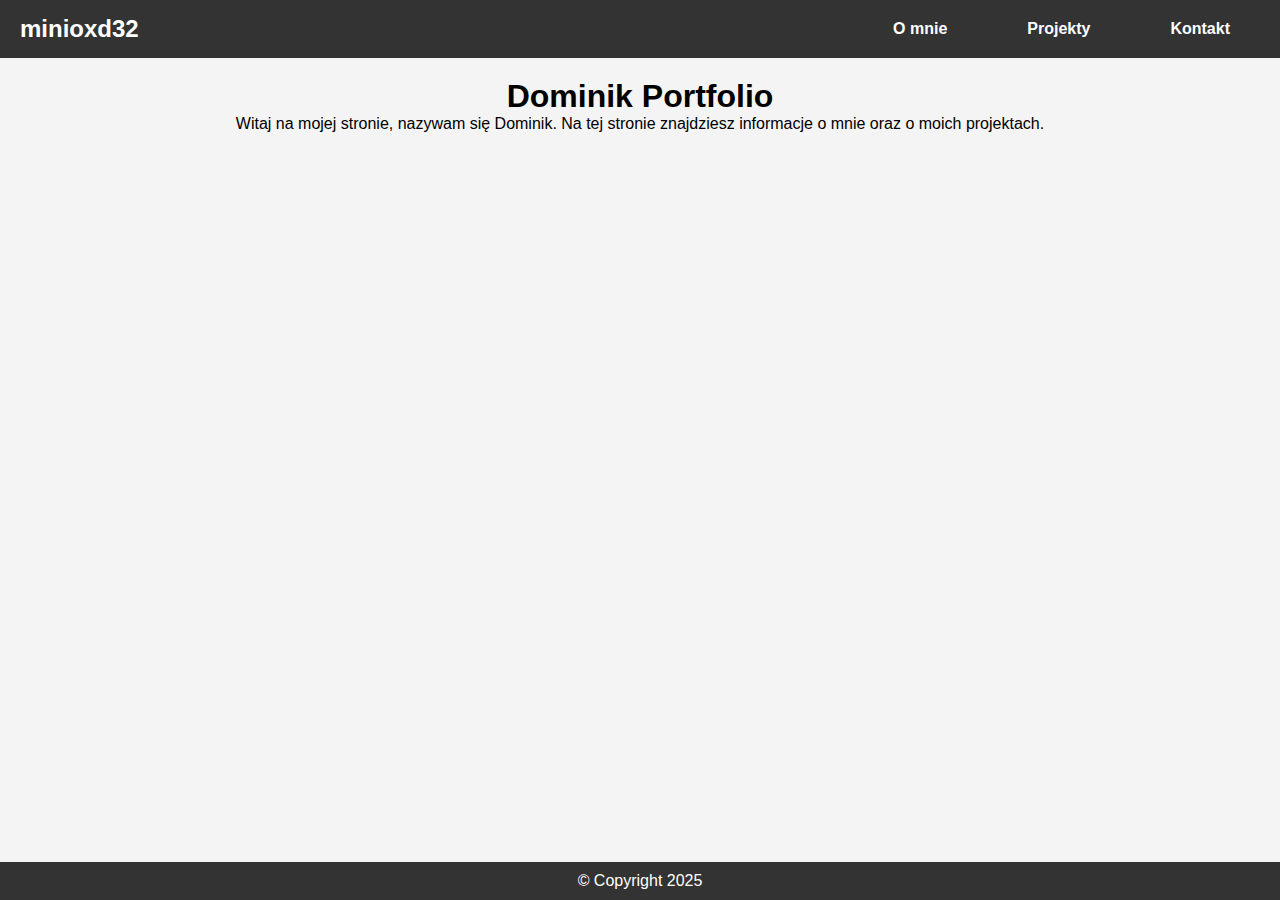
<file: index.html>
<!DOCTYPE html>
<html lang="pl">
  <head>
    <meta charset="UTF-8" />
    <meta name="viewport" content="width=device-width, initial-scale=1.0" />
    <title>Strona internetowa</title>
    <link rel="stylesheet" href="styles.css" />
  </head>
  <body>
    <nav class="nav">
      <div class="logo">minioxd32</div>
      <ul class="nav-links">
        <a href="about.html">O mnie</a>
        <a href="projects.html">Projekty</a>
        <a href="contact.html">Kontakt</a>
      </ul>
    </nav>
    <div class="responsive-container">
      <h1>Dominik Portfolio</h1>
      <div id="about">
        <p>
          Witaj na mojej stronie, nazywam się Dominik. Na tej stronie znajdziesz
          informacje o mnie oraz o moich projektach.
        </p>
      </div>
      <div id="projects"></div>
      <div id="contact"></div>
    </div>
    <footer>
      <p>&copy; Copyright 2025</p>
    </footer>
  </body>
</html>
</file>
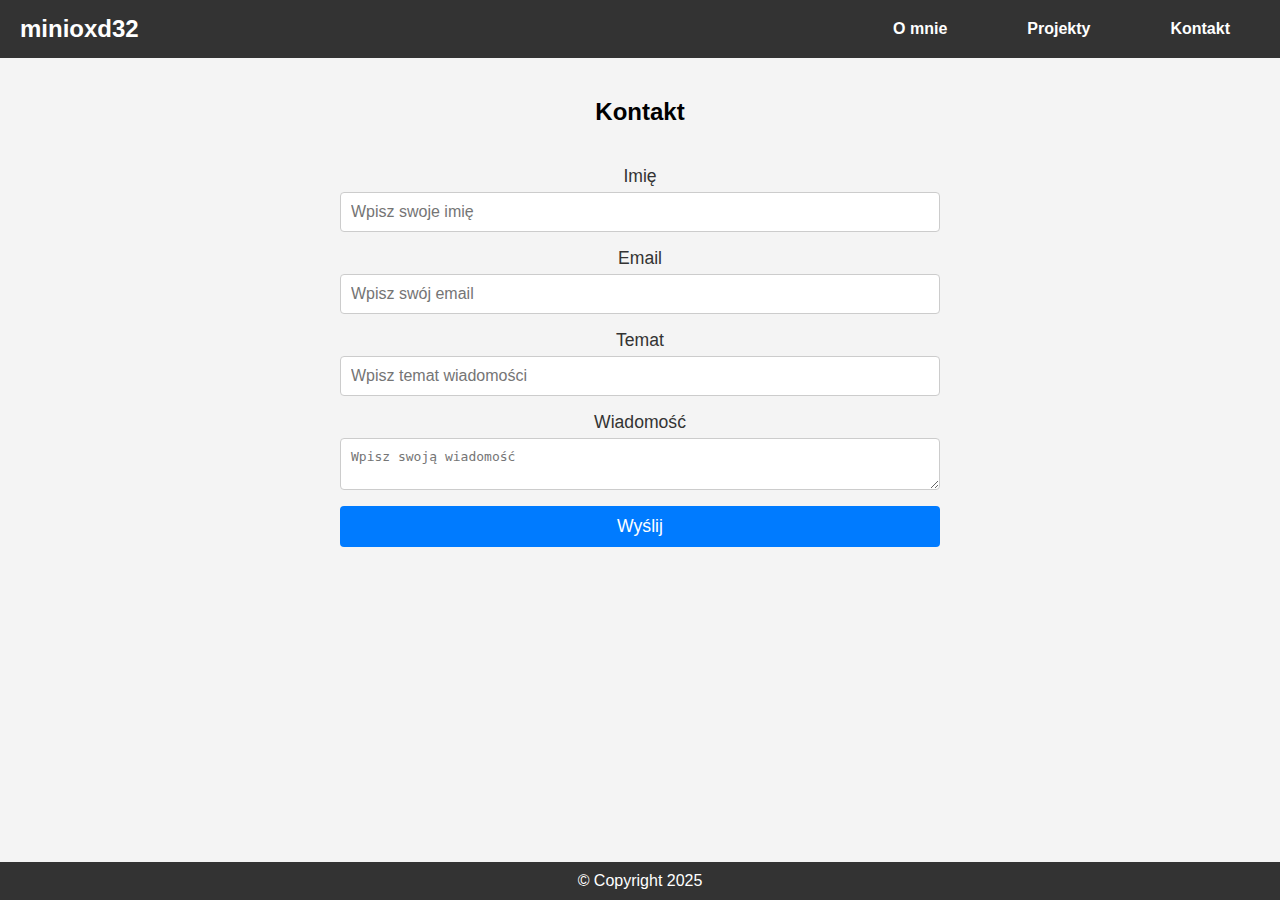
<file: contact.html>
<!DOCTYPE html>
<html lang="pl">
  <head>
    <meta charset="UTF-8" />
    <meta name="viewport" content="width=device-width, initial-scale=1.0" />
    <title>Kontakt</title>
    <link rel="stylesheet" href="styles.css" />
  </head>
  <body>
    <nav class="nav">
      <div class="logo">minioxd32</div>
      <ul class="nav-links">
        <a href="index.html">O mnie</a>
        <a href="projects.html">Projekty</a>
        <a href="contact.html">Kontakt</a>
      </ul>
    </nav>
    <div class="responsive-container">
      <form action="#" method="post" class="contact-form">
        <h2>Kontakt</h2>
        <div class="form-grid">
          <div class="form-group">
            <label for="name">Imię</label>
            <input
              type="text"
              id="name"
              name="name"
              placeholder="Wpisz swoje imię"
              required
            />
          </div>
          <div class="form-group">
            <label for="email">Email</label>
            <input
              type="email"
              id="email"
              name="email"
              placeholder="Wpisz swój email"
              required
            />
          </div>
          <div class="form-group">
            <label for="subject">Temat</label>
            <input
              type="text"
              id="subject"
              name="subject"
              placeholder="Wpisz temat wiadomości"
              required
            />
          </div>
          <div class="form-group">
            <label for="message">Wiadomość</label>
            <textarea
              id="message"
              name="message"
              placeholder="Wpisz swoją wiadomość"
              required
            ></textarea>
          </div>
          <button type="submit">Wyślij</button>
        </div>
      </form>
    </div>
    <footer>
      <p>&copy; Copyright 2025</p>
    </footer>
  </body>
</html>
</file>
<file: styles.css>
* {
    margin: 0;
    padding: 0;
    box-sizing: border-box;
}

body {
    font-family: Arial, sans-serif;
    background-color: #f4f4f4;
    text-align: center;
}

h1 {
    text-align: center;
    margin-left: auto;
    margin-right: auto;
}


header {
    background-color: #333;
    color: white;
    padding: 20px;
    text-align: center;
}

header h1 {
    margin: 0;
}

.nav {
    display: flex;
    justify-content: space-between;
    align-items: center;
    background-color: #333;
    padding: 10px 20px;
}

.logo {
    color: white;
    font-size: 1.5em;
    font-weight: bold;
}

.nav-links {
    list-style: none;
    display: flex;
    gap: 20px;
}

.nav-links a {
    color: white;
    text-decoration: none;
    font-size: 1em;
}

.nav-links a:hover {
    text-decoration: underline;
}

nav {
    background-color: #444;
    text-align: center;
    padding: 10px;
}

nav a {
    color: white;
    text-decoration: none;
    padding: 10px 20px;
    margin: 0 10px;
    font-weight: bold;
}

nav a:hover {
    background-color: #555;
}

main {
    padding: 20px;
    text-align: center;
}

.container {
    max-width: 800px;
    margin: 0 auto;
    padding: 20px;
}

.responsive-container {
    margin: 0 auto;
    padding: 20px;
}


.about-section {
    display: flex;
    flex-direction: column;
    align-items: center;
    gap: 20px;
    margin-top: 40px;
}

.about-photo img {
    border-radius: 50%;
    width: 150px;
    height: 150px;
}

.photo img {
    display: block;
    margin: 0 auto;
    border-radius: 50%;
}

.about-content {
    text-align: left;
    max-width: 800px;
}

.about-content h2 {
    font-size: 2em;
    margin-bottom: 10px;
}

.about-content p {
    font-size: 1.2em;
    color: #666;
    margin-bottom: 20px;
}

.about-content ul {
    list-style-type: none;
    padding: 0;
}

.about-content li {
    font-size: 1.2em;
    color: #444;
    margin-bottom: 10px;
}

.interests,
.skills {
    margin-top: 20px;
}

.skills ul {
    list-style-type: none;
    padding: 0;
}


.projects-grid {
    display: grid;
    grid-template-columns: repeat(2, 1fr);
    gap: 20px;
    margin-top: 20px;
}

.project-card {
    background-color: white;
    border-radius: 8px;
    box-shadow: 0 4px 8px rgba(0, 0, 0, 0.1);
    padding: 20px;
    text-align: center;
}

.project-card img {
    width: 100%;
    height: 200px;
    object-fit: cover;
    border-radius: 8px;
}

.project-card h2 {
    font-size: 1.5em;
    margin: 15px 0;
}

.project-card p {
    font-size: 1em;
    color: #666;
    margin-bottom: 15px;
}

.project-card a {
    text-decoration: none;
    color: #007BFF;
    font-weight: bold;
}

.project-card a:hover {
    text-decoration: underline;
}


.contact-form {
    display: flex;
    flex-direction: column;
    align-items: center;
    gap: 20px;
    margin-top: 20px;
    max-width: 600px;
    margin-left: auto;
    margin-right: auto;
}

.contact-form h2 {
    margin-bottom: 20px;
}

.form-grid {
    display: grid;
    grid-template-columns: 1fr;
    gap: 16px;
    width: 100%;
}

.form-group {
    display: flex;
    flex-direction: column;
}

.contact-form label {
    font-size: 1.1em;
    color: #333;
    margin-bottom: 5px;
}

.contact-form input,
.contact-form textarea {
    padding: 10px;
    font-size: 1em;
    border: 1px solid #ccc;
    border-radius: 4px;
}

.contact-form button {
    padding: 10px 20px;
    background-color: #007BFF;
    color: white;
    border: none;
    border-radius: 4px;
    font-size: 1.1em;
    cursor: pointer;
}

.contact-form button:hover {
    background-color: #0056b3;
}


footer {
    background-color: #333;
    color: white;
    text-align: center;
    padding: 10px;
    position: fixed;
    width: 100%;
    bottom: 0;
}

.responsive-container {
    margin: 0 auto;
    padding: 20px;
}


@media (min-width: 768px) {
    .about-section {
        flex-direction: row;
        justify-content: space-between;
        align-items: center;
    }

    .about-photo {
        flex: 1;
        text-align: center;
    }

    .about-content {
        flex: 2;
        text-align: left;
    }
}

@media (max-width: 1200px) {
    .responsive-container {
        width: 90%;
    }
}

@media (max-width: 992px) {
    .responsive-container {
        width: 80%;
    }
}

@media (max-width: 768px) {
    .projects-grid {
        grid-template-columns: 1fr;
    }

    .contact-form {
        margin-left: 20px;
        margin-right: 20px;
    }

    .responsive-container {
        width: 70%;
    }
}

@media (max-width: 576px) {
    .responsive-container {
        width: 95%;
    }
}
</file>
